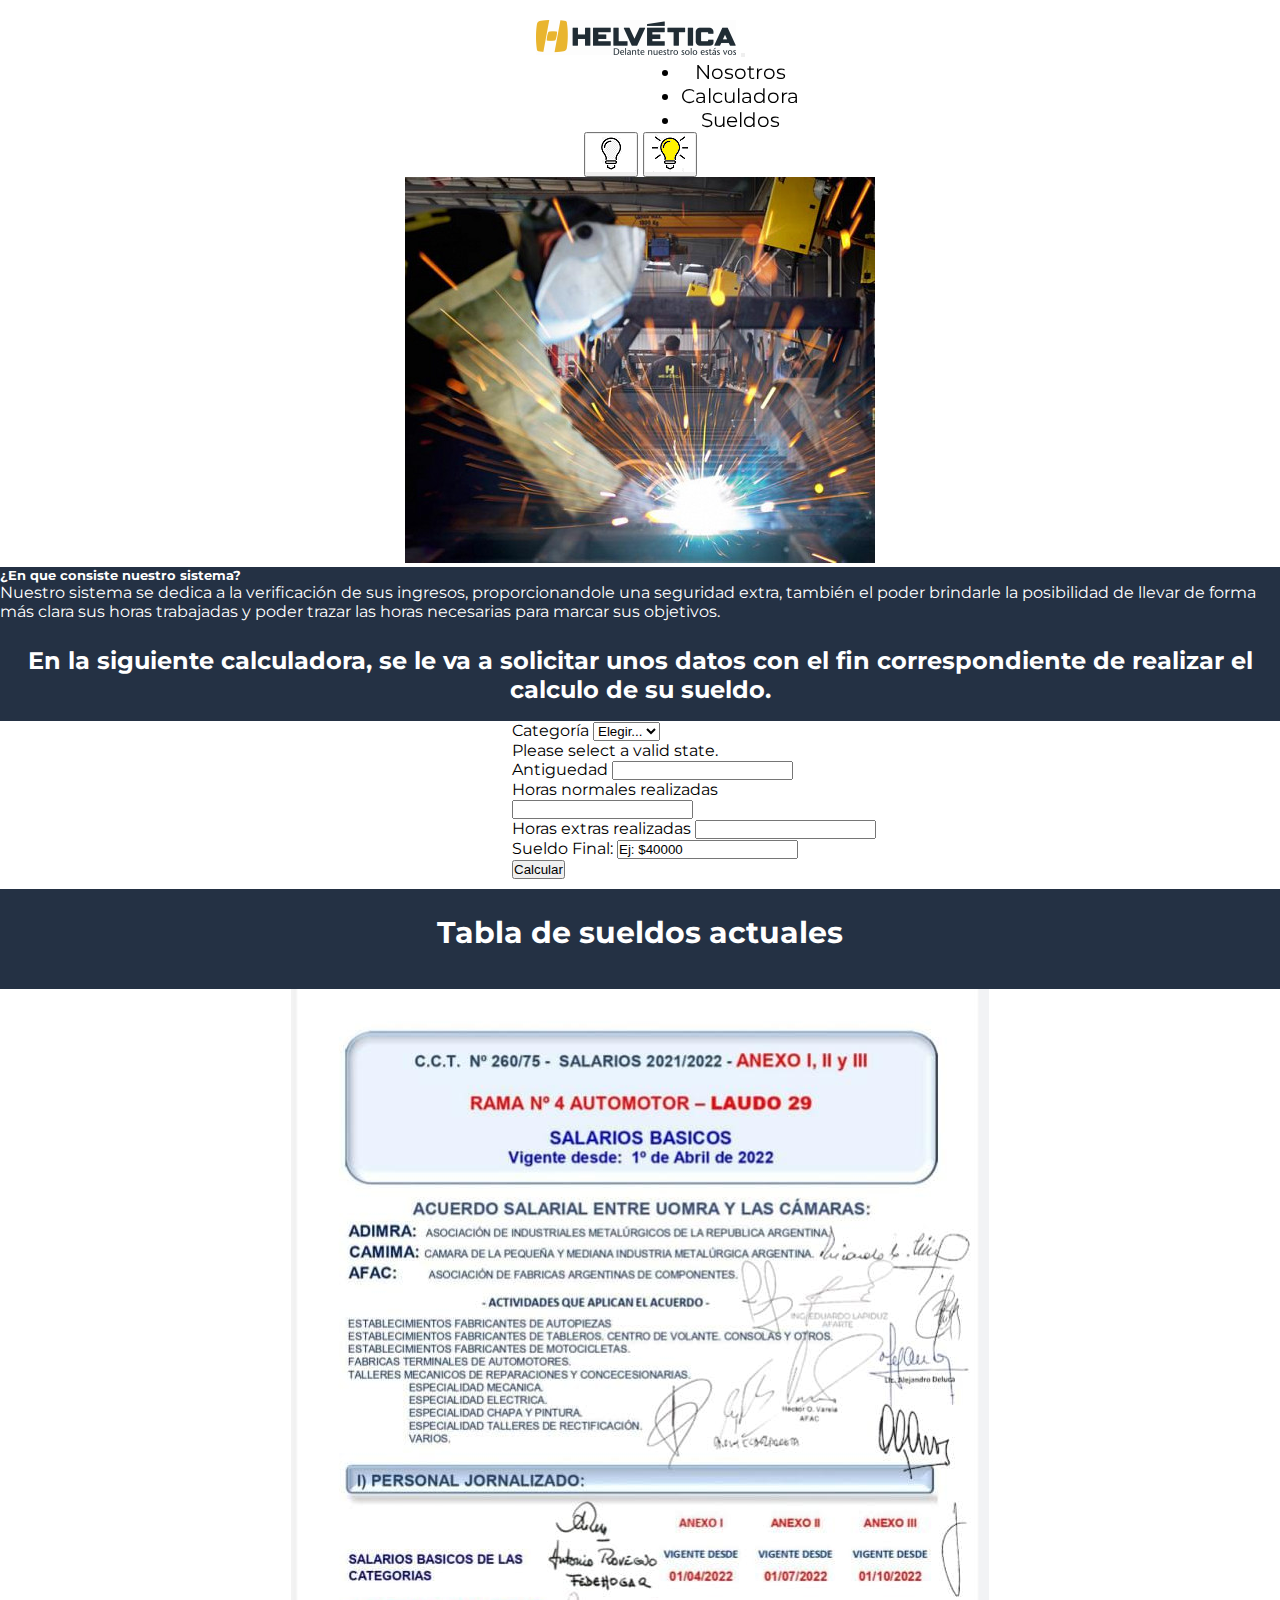
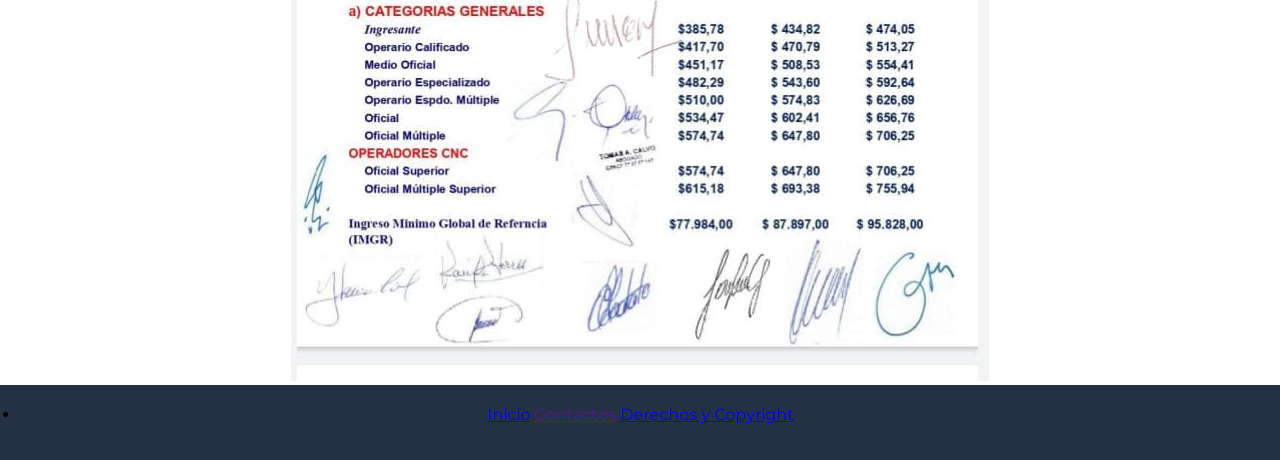
<file: testeoCalculadoraSueldo/index.html>
<!DOCTYPE html>

<head>
    <link rel="stylesheet" href="css/style.css">
    <link href="https://cdn.jsdelivr.net/npm/bootstrap@5.2.0-beta1/dist/css/bootstrap.min.css" rel="stylesheet"
        integrity="sha384-0evHe/X+R7YkIZDRvuzKMRqM+OrBnVFBL6DOitfPri4tjfHxaWutUpFmBp4vmVor" crossorigin="anonymous">
</head>

<body>
    <header class="header">
        <nav class="navbar navbar-expand-lg bg-light">
            <div class="container-fluid">
                <a class="navbar-brand" href="index.html"><img src="assets/logo.png" alt="logo"></a>
                <button class="navbar-toggler" type="button" data-bs-toggle="collapse"
                    data-bs-target="#navbarSupportedContent" aria-controls="navbarSupportedContent"
                    aria-expanded="false" aria-label="Toggle navigation">
                    <span class="navbar-toggler-icon"></span>
                </button>
                <div class="collapse navbar-collapse" id="navbarSupportedContent">
                    <ul class="navbar-nav me-auto mb-2 mb-lg-0">
                        <li class="nav-item">
                            <a class="nav-link" aria-current="page" href="#nosotros">Nosotros</a>
                        </li>
                        <li class="nav-item">
                            <a class="nav-link" href="#calculator">Calculadora</a>
                        </li>
                        <li class="nav-item">
                            <a class="nav-link" href="#referenciaSueldos">Sueldos</a>
                        </li>
                    </ul>

                    <button id="darkMode"><img src="assets/apagado.png" class="text-center" alt=""></button>
                    <button id="ligthMode"><img src="assets/prendido.png" class="text-center" alt=""></button>

                </div>
            </div>
        </nav>
    </header>
    <div class="text-center"><a name="nosotros"></a>
        <figure class="elementor-image-box-img"><img width="470" height="386"
                src="assets/crecer.jpeg" class="attachment-full size-full"
                alt="" loading="lazy"
                sizes="(max-width: 470px) 100vw, 470px"></figure>
    </div>
    <div class="card mb-3">
        <div class="card-body">
            <h5 class="card-title">¿En que consiste nuestro sistema?</h5>
            <p class="card-text">Nuestro sistema se dedica a la verificación de sus ingresos, proporcionandole una
                seguridad extra, también el poder brindarle la posibilidad de llevar de forma más clara sus horas
                trabajadas y poder trazar las horas necesarias para marcar sus objetivos.</p>
        </div>
    </div>
    <!--Main Intro-->
    <!--Form Calculadora-->
    <section class="calc"><a name="calculator"></a>
        <div class="text-center">
            <h2>En la siguiente calculadora, se le va a solicitar unos datos con el fin correspondiente de realizar el
                calculo de su sueldo.</h2>
        </div>
        <form class="row g-3 needs-validation" novalidate>
            <div class="col-md-3">
                <label for="validationCustom04" class="form-label">Categoría</label>
                <select id="lista" class="form-select" id="validationCustom04" required>
                    <option selected disabled value="">Elegir...</option>
                </select>
                <div class="invalid-feedback">
                    Please select a valid state.
                </div>
            </div>
            <div class="col-md-3">
                <label for="validationCustom02" class="form-label">Antiguedad</label>
                <input type="number" class="form-control" id="validationCustom02" value="" required>
            </div>
            <div class="col-md-3">
                <label for="validationCustomUsername" class="form-label">Horas normales realizadas</label>
                <div class="input-group has-validation">
                    <input type="number" class="form-control" id="validationCustomUsername" value=""
                        aria-describedby="inputGroupPrepend" required>
                </div>
            </div>
            <div class="col-md-3">
                <label for="validationCustom03" class="form-label">Horas extras realizadas</label>
                <input type="number" class="form-control" value="" id="validationCustom03" required>
            </div>
            <div class="col-md-3">
                <label class="form-label">Sueldo Final:</label>
                <input type="text" name="resultado" value="Ej: $40000" readonly>
            </div>
            <div class="col-12">
                <button class="btn btn-primary" type="submit">Calcular</button>
            </div>
        </form>
    </section>
    <!--Form Calculadora-->
    <!--Hoja de sueldos-->
    <section class="tabla"><a name="referenciaSueldos"></a>
        <div class="text-center">
            <h2>Tabla de sueldos actuales</h2>
        </div>
        <div class="text-center">
            <img src="assets/hojasueldos.jpeg" alt="">
        </div>
    </section>
    <!--Hoja de sueldos-->
    <!--Inicio de Footer-->
    <footer class="footer">
        <div class="refe">
            <a name="footer"></a>
            <li>
                <a href="index.html">Inicio</a>
                <a href="">Contactos</a>
                <a href="https://www.stantec.com/es/copyright" target="_blank">Derechos y Copyright</a>
            </li>
        </div>
    </footer>

    <!--JAVASCRIPT-->
    <script src="js/main.js"></script>
    <script src="js/parametros.js"></script>
    <script src="https://cdn.jsdelivr.net/npm/bootstrap@5.2.0-beta1/dist/js/bootstrap.bundle.min.js"
        integrity="sha384-pprn3073KE6tl6bjs2QrFaJGz5/SUsLqktiwsUTF55Jfv3qYSDhgCecCxMW52nD2" crossorigin="anonymous">
    </script>
    <!--JAVASCRIPT-->
</body>

</html>
</file>
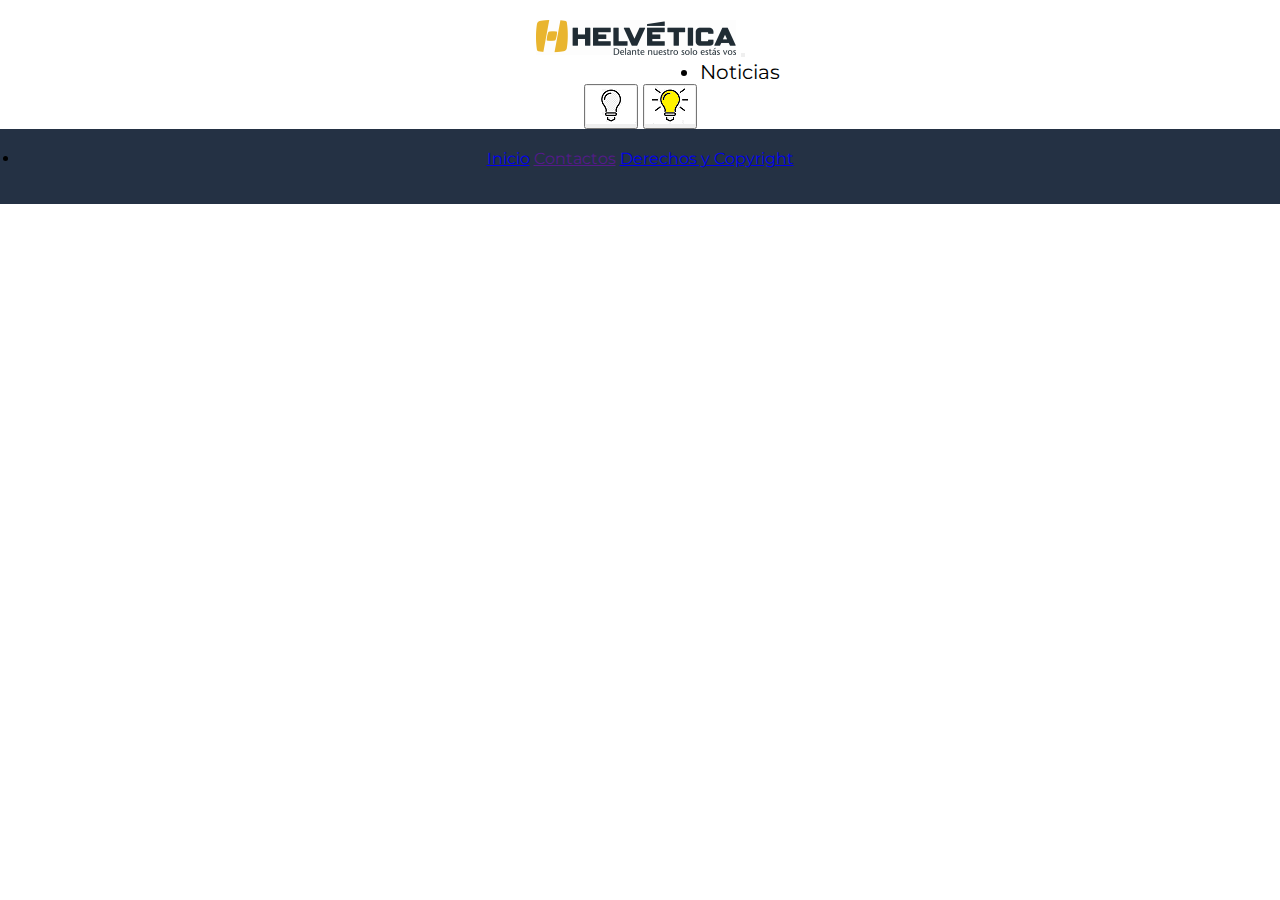
<file: ProyectoFinal-JS/pages/index.html>
<!DOCTYPE html>
<html lang="en">

<head>
    <meta charset="UTF-8">
    <meta http-equiv="X-UA-Compatible" content="IE=edge">
    <meta name="viewport" content="width=device-width, initial-scale=1.0">
    <link rel="stylesheet" href="/testeoCalculadoraSueldo/css/style.css">
    <link href="https://cdn.jsdelivr.net/npm/bootstrap@5.2.0-beta1/dist/css/bootstrap.min.css" rel="stylesheet"
        integrity="sha384-0evHe/X+R7YkIZDRvuzKMRqM+OrBnVFBL6DOitfPri4tjfHxaWutUpFmBp4vmVor" crossorigin="anonymous">
    <title>Document</title>
</head>

<body>
    <header class="header">
        <nav class="navbar navbar-expand-lg bg-light">
            <div class="container-fluid">
                <a class="navbar-brand" href="/testeoCalculadoraSueldo/index.html"><img src="/testeoCalculadoraSueldo/assets/logo.png"
                        alt="logo"></a>
                <button class="navbar-toggler" type="button" data-bs-toggle="collapse"
                    data-bs-target="#navbarSupportedContent" aria-controls="navbarSupportedContent"
                    aria-expanded="false" aria-label="Toggle navigation">
                    <span class="navbar-toggler-icon"></span>
                </button>
                <div class="collapse navbar-collapse" id="navbarSupportedContent">
                    <ul class="navbar-nav me-auto mb-2 mb-lg-0">
                        <li class="nav-item">
                            <a class="nav-link" aria-current="page" href="index.html">Noticias</a>
                        </li>
                    </ul>

                    <button id="darkMode"><img src="/testeoCalculadoraSueldo/assets/apagado.png" class="text-center"
                            alt=""></button>
                    <button id="ligthMode"><img src="/testeoCalculadoraSueldo/assets/prendido.png" class="text-center"
                            alt=""></button>

                </div>
            </div>
        </nav>
    </header>






    <!--Inicio de Footer-->
    <footer class="footer">
        <div class="refe">
            <a name="footer"></a>
            <li>
                <a href="index.html">Inicio</a>
                <a href="">Contactos</a>
                <a href="https://www.stantec.com/es/copyright" target="_blank">Derechos y Copyright</a>
            </li>
        </div>
    </footer>


    <!--JAVASCRIPT-->
    <script src="fetch/fetch.js"></script>
    <script src="/testeoCalculadoraSueldo/js/parametros.js"></script>
    <script src="https://cdn.jsdelivr.net/npm/bootstrap@5.2.0-beta1/dist/js/bootstrap.bundle.min.js"
        integrity="sha384-pprn3073KE6tl6bjs2QrFaJGz5/SUsLqktiwsUTF55Jfv3qYSDhgCecCxMW52nD2" crossorigin="anonymous">
    </script>

    <!--JAVASCRIPT-->
</body>

</html>
</file>
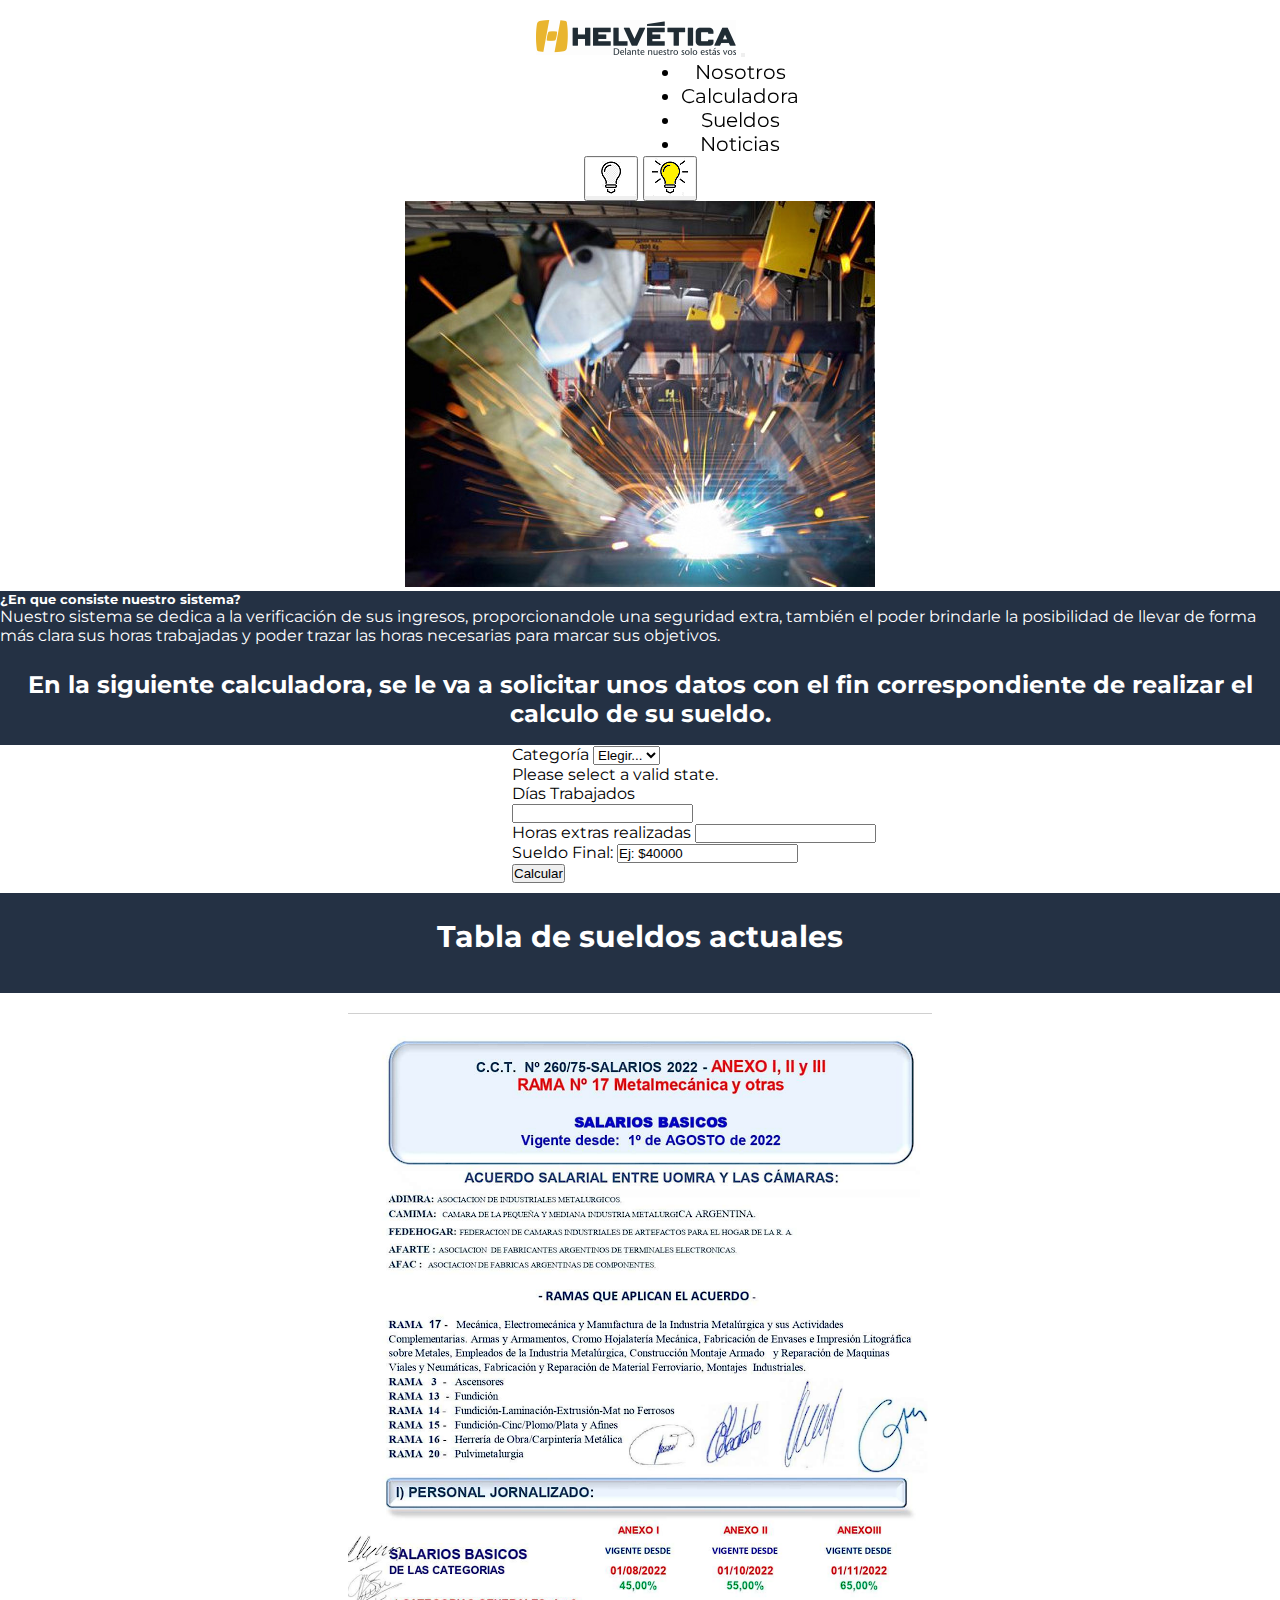
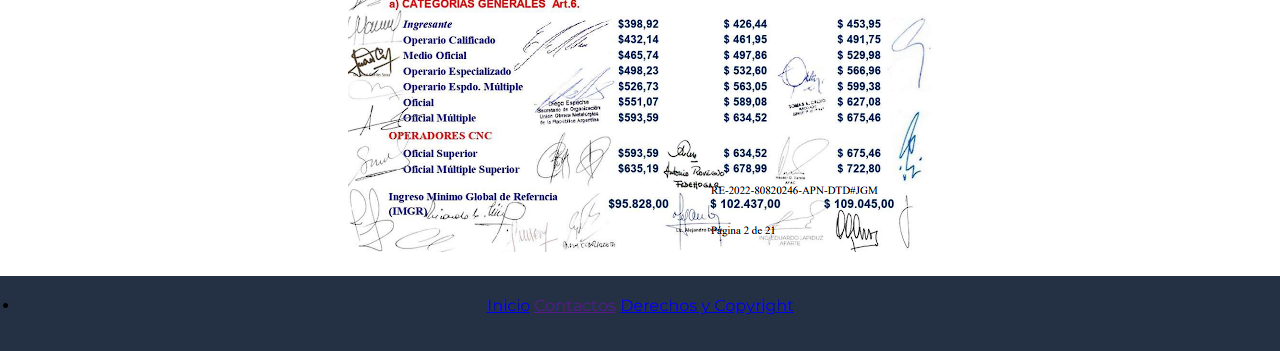
<file: ProyectoFinal-JS/testeoCalculadoraSueldo/index.html>
<!DOCTYPE html>
<head>
    <meta charset="UTF-8">
    <meta http-equiv="X-UA-Compatible" content="IE=edge">
    <meta name="viewport" content="width=device-width, initial-scale=1.0">
    <link rel="stylesheet" href="css/style.css">
    <link href="https://cdn.jsdelivr.net/npm/bootstrap@5.2.0-beta1/dist/css/bootstrap.min.css" rel="stylesheet"
        integrity="sha384-0evHe/X+R7YkIZDRvuzKMRqM+OrBnVFBL6DOitfPri4tjfHxaWutUpFmBp4vmVor" crossorigin="anonymous">
</head>

<body>
    <header class="header">
        <nav class="navbar navbar-expand-lg bg-light">
            <div class="container-fluid">
                <a class="navbar-brand" href="index.html"><img src="assets/logo.png" alt="logo"></a>
                <button class="navbar-toggler" type="button" data-bs-toggle="collapse"
                    data-bs-target="#navbarSupportedContent" aria-controls="navbarSupportedContent"
                    aria-expanded="false" aria-label="Toggle navigation">
                    <span class="navbar-toggler-icon"></span>
                </button>
                <div class="collapse navbar-collapse" id="navbarSupportedContent">
                    <ul class="navbar-nav me-auto mb-2 mb-lg-0">
                        <li class="nav-item">
                            <a class="nav-link" aria-current="page" href="#nosotros">Nosotros</a>
                        </li>
                        <li class="nav-item">
                            <a class="nav-link" href="#calculator">Calculadora</a>
                        </li>
                        <li class="nav-item">
                            <a class="nav-link" href="#referenciaSueldos">Sueldos</a>
                        </li>
                        <li class="nav-item">
                            <a class="nav-link" href="/fetch/noticias.html">Noticias</a>
                        </li>
                    </ul>

                    <button id="darkMode"><img src="assets/apagado.png" class="text-center" alt=""></button>
                    <button id="ligthMode"><img src="assets/prendido.png" class="text-center" alt=""></button>

                </div>
            </div>
        </nav>
    </header>
    <div class="text-center"><a name="nosotros"></a>
        <figure class="elementor-image-box-img"><img width="470" height="386"
                src="assets/crecer.jpeg" class="attachment-full size-full"
                alt="" loading="lazy"
                sizes="(max-width: 470px) 100vw, 470px"></figure>
    </div>
    <div class="card mb-3">
        <div class="card-body">
            <h5 class="card-title">¿En que consiste nuestro sistema?</h5>
            <p class="card-text">Nuestro sistema se dedica a la verificación de sus ingresos, proporcionandole una
                seguridad extra, también el poder brindarle la posibilidad de llevar de forma más clara sus horas
                trabajadas y poder trazar las horas necesarias para marcar sus objetivos.</p>
        </div>
    </div>
    <!--Main Intro-->
    <!--Form Calculadora-->
    <section class="calc"><a name="calculator"></a>
        <div class="text-center">
            <h2>En la siguiente calculadora, se le va a solicitar unos datos con el fin correspondiente de realizar el
                calculo de su sueldo.</h2>
        </div>
        <form class="row g-3 needs-validation" novalidate>
            <div class="col-md-3">
                <label for="validationCustom04" class="form-label">Categoría</label>
                <select id="lista" class="form-select" id="validationCustom04" required>
                    <option selected disabled value="" >Elegir...</option>
                </select>
                <div class="invalid-feedback">
                    Please select a valid state.
                </div>
            </div>
            <div class="col-md-3">
                <label for="validationCustomUsername" class="form-label">Días Trabajados</label>
                <div class="input-group has-validation">
                    <input type="number" class="form-control" id="horasNormales" value=""
                        aria-describedby="inputGroupPrepend" required>
                </div>
            </div>
            <div class="col-md-3">
                <label for="validationCustom03" class="form-label">Horas extras realizadas</label>
                <input type="number" class="form-control" value="" id="horasExtras" required>
            </div>
            <div class="col-md-3">
                <label class="form-label">Sueldo Final:</label>
                <input type="text" id="resultado" value="Ej: $40000" readonly>
            </div>
            <div class="col-12">
                <button class="btn btn-primary" id="calcular" type="submit">Calcular</button>
            </div>
        </form>
    </section>
    <!--Form Calculadora-->
    <!--Hoja de sueldos-->
    <section class="tabla"><a name="referenciaSueldos"></a>
        <div class="text-center">
            <h2>Tabla de sueldos actuales</h2>
        </div>
        <div class="text-center">
            <img src="assets/tablaActualizada.PNG" alt="">
        </div>
    </section>
    <!--Hoja de sueldos-->
    <!--Inicio de Footer-->
    <footer class="footer">
        <div class="refe">
            <a name="footer"></a>
            <li>
                <a href="index.html">Inicio</a>
                <a href="">Contactos</a>
                <a href="https://www.stantec.com/es/copyright" target="_blank">Derechos y Copyright</a>
            </li>
        </div>
    </footer>

    <!--JAVASCRIPT-->
    <script src="js/main.js"></script>
    <script src="js/data/categorías.js"></script>
    <script src="js/parametros.js"></script>
    <script src="js/data/formulario.js"></script>
    <script src="https://cdn.jsdelivr.net/npm/bootstrap@5.2.0-beta1/dist/js/bootstrap.bundle.min.js"
        integrity="sha384-pprn3073KE6tl6bjs2QrFaJGz5/SUsLqktiwsUTF55Jfv3qYSDhgCecCxMW52nD2" crossorigin="anonymous">
    </script>
    <!--JAVASCRIPT-->
</body>

</html>
</file>
<file: testeoCalculadoraSueldo/css/style.css>
@import url('https://fonts.googleapis.com/css2?family=Montserrat:wght@100;400&display=swap');
* {
    margin: 0;
    padding: 0;
    box-sizing: border-box;
}
body {
    font-family: 'Montserrat', sans-serif;
    
}
.header {
    position: sticky;
    top: 0%;
    z-index: 3;
    display: flex;
    flex-direction: column;
    text-align: center;
}
.navbar {
    display: flex;
    justify-content: space-evenly;
    padding-top: 20px;
    list-style: none;
    font-size: 20px;
}
.navbar-nav{
    padding-left: 200px;
    margin-left: auto;}
.navbar li a {
    text-decoration: none ;
    color: black;
}
/*Fin Header*/
/* Inicio Main card*/
.card {
    color: white;
}
.card-body {
    background-color: #243144;
}
/* Fin Main card*/
/*Seccion Calculadora*/
.calc {
    margin-bottom: 10px;
}
.calc h2 {
    color: white;
    text-align: center;
    background-color: #243144;
    height: 100px;
    padding-top: 25px;
    vertical-align: middle;
}
.calc form {
    margin-left: 40%;
}
.row {
    display: flex;
    flex-direction: column;
}
/* Fin Seccion Calculadora*/
/*Seccion Tabla de Sueldos*/
.tabla .img-fluid img {
    width: 700px;
}
.tabla h2{
    font-size: 30px;
    color: white;
    background-color: #243144;
    height: 100px;
    padding-top: 25px;
}
.tabla .text-center h2 {
    text-align: center;
    vertical-align: middle;
}
.text-center{
    text-align: center;
}
/*Seccion Tabla de Sueldos*/
/*Footer*/
.footer {
    background-color:#243144 ;
    height: 75px;
}
.refe {
    text-align: center;
    padding: 20px;
}
/*Footer*/
</file>
<file: ProyectoFinal-JS/testeoCalculadoraSueldo/css/style.css>
@import url('https://fonts.googleapis.com/css2?family=Montserrat:wght@100;400&display=swap');
* {
    margin: 0;
    padding: 0;
    box-sizing: border-box;
}
body {
    font-family: 'Montserrat', sans-serif;
    
}
.header {
    position: sticky;
    top: 0%;
    z-index: 3;
    display: flex;
    flex-direction: column;
    text-align: center;
}
.navbar {
    display: flex;
    justify-content: space-evenly;
    padding-top: 20px;
    list-style: none;
    font-size: 20px;
}
.navbar-nav{
    padding-left: 200px;
    margin-left: auto;}
.navbar li a {
    text-decoration: none ;
    color: black;
}
/*Fin Header*/
/* Inicio Main card*/
.card {
    color: white;
}
.card-body {
    background-color: #243144;
}
/* Fin Main card*/
/*Seccion Calculadora*/
.calc {
    margin-bottom: 10px;
}
.calc h2 {
    color: white;
    text-align: center;
    background-color: #243144;
    height: 100px;
    padding-top: 25px;
    vertical-align: middle;
}
.calc form {
    margin-left: 40%;
}
.row {
    display: flex;
    flex-direction: column;
}
/* Fin Seccion Calculadora*/
/*Seccion Tabla de Sueldos*/
.tabla .img-fluid img {
    width: 700px;
}
.tabla img {
    padding: 20px;
}
.tabla h2 {
    font-size: 30px;
    color: white;
    background-color: #243144;
    height: 100px;
    padding-top: 25px;
}
.tabla .text-center h2 {
    text-align: center;
    vertical-align: middle;
}
.text-center{
    text-align: center;
}
/*Seccion Tabla de Sueldos*/
/*Footer*/
.footer {
    background-color:#243144 ;
    height: 75px;
}
.refe {
    text-align: center;
    padding: 20px;
}
/*Footer*/
</file>
